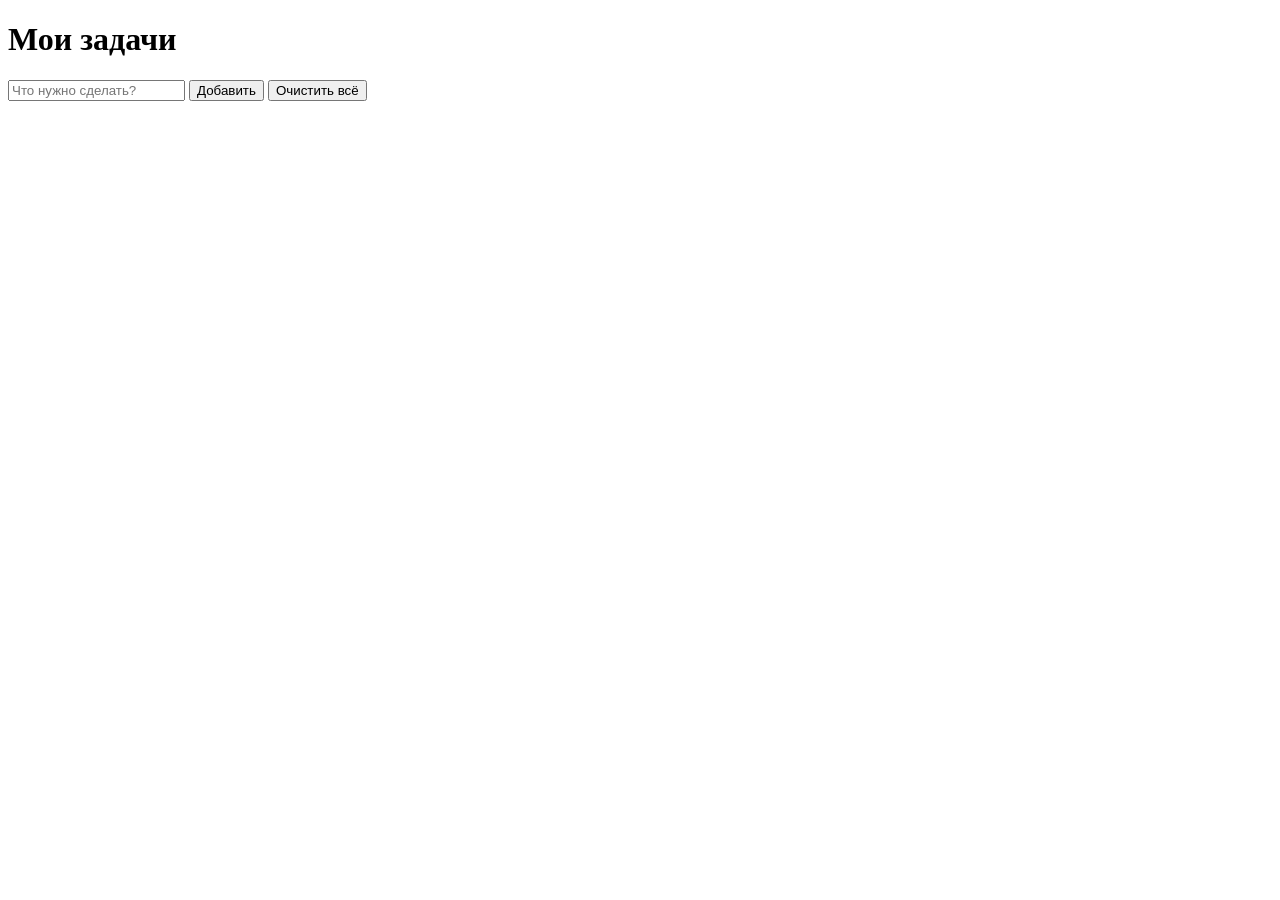
<file: js/day3.js/index.html>
<!DOCTYPE html>
<html lang="ru">
<head>
    <meta charset="UTF-8">
    <title>Список задач</title>
	<style>
    li {
        display: flex;
        justify-content: space-between;
        align-items: center;
        padding: 6px 10px;
        border-bottom: 1px solid #eee;
        cursor: pointer;
    }
    .task-text {
        flex: 1; /* занимает всё свободное место */
    }
    .delete-btn {
        color: #c00;
        margin-left: 10px;
        cursor: pointer;
        font-size: 14px;
        user-select: none; /* чтобы нельзя было выделить крестик мышкой */
    }
    .delete-btn:hover {
        color: #f00;
    }
    .done .task-text {
        text-decoration: line-through;
        color: gray;
    }
</style>
</head>
<body>
    <h1>Мои задачи</h1>
    
    <!-- Поле для ввода новой задачи -->
    <input type="text" id="taskInput" placeholder="Что нужно сделать?">
    
    <!-- Кнопки управления -->
    <button id="addBtn">Добавить</button>
    <button id="clearBtn">Очистить всё</button>

    <!-- Сюда будут добавляться задачи -->
    <ul id="taskList"></ul>

    <!-- Подключаем наш скрипт -->
    <script src="app.js"></script>
</body>
</html>
</file>
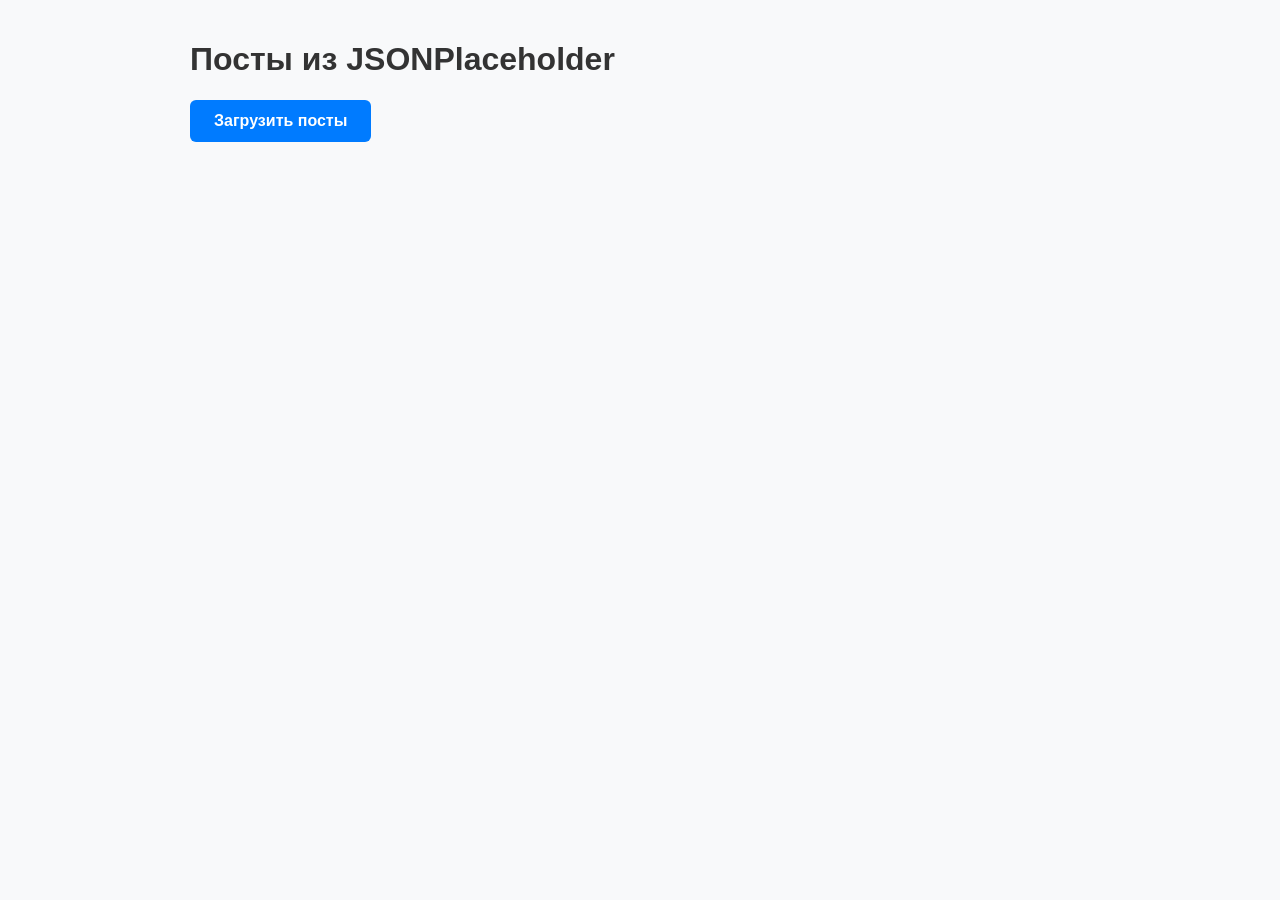
<file: js/day4.js/index.html>
<!DOCTYPE html>
<html lang="ru">
<head>
    <meta charset="UTF-8">
    <meta name="viewport" content="width=device-width, initial-scale=1.0">
    <title>Загрузка постов (Day 4)</title>
    <link rel="stylesheet" href="style.css">
</head>
<body>
    <h1>Посты из JSONPlaceholder</h1>
    
    <button id="loadPostsBtn">Загрузить посты</button>
    
    <div id="postsContainer"></div>

    <!-- Подключаем JS файл из папки js/day4 -->
    <script src="app.js"></script>
</body>
</html>
</file>
<file: js/day4.js/style.css>
body {
    font-family: 'Segoe UI', Tahoma, Geneva, Verdana, sans-serif;
    max-width: 900px;
    margin: 0 auto;
    padding: 20px;
    background-color: #f8f9fa;
    color: #333;
}

button {
    padding: 12px 24px;
    font-size: 16px;
    font-weight: bold;
    cursor: pointer;
    background-color: #007bff;
    color: white;
    border: none;
    border-radius: 6px;
    margin-bottom: 20px;
    transition: background-color 0.2s;
}

button:hover {
    background-color: #0056b3;
}

#postsContainer {
    display: grid;
    grid-template-columns: repeat(auto-fill, minmax(280px, 1fr));
    gap: 20px;
}

.post-card {
    background: white;
    border: 1px solid #e0e0e0;
    border-radius: 8px;
    padding: 20px;
    box-shadow: 0 4px 6px rgba(0, 0, 0, 0.05);
    transition: transform 0.2s, box-shadow 0.2s;
}

.post-card:hover {
    transform: translateY(-3px);
    box-shadow: 0 6px 12px rgba(0, 0, 0, 0.1);
}

.post-card h3 {
    margin-top: 0;
    font-size: 18px;
    color: #2c3e50;
    text-transform: capitalize;
}

.post-card p {
    color: #555;
    line-height: 1.5;
    margin-bottom: 0;
}
</file>
